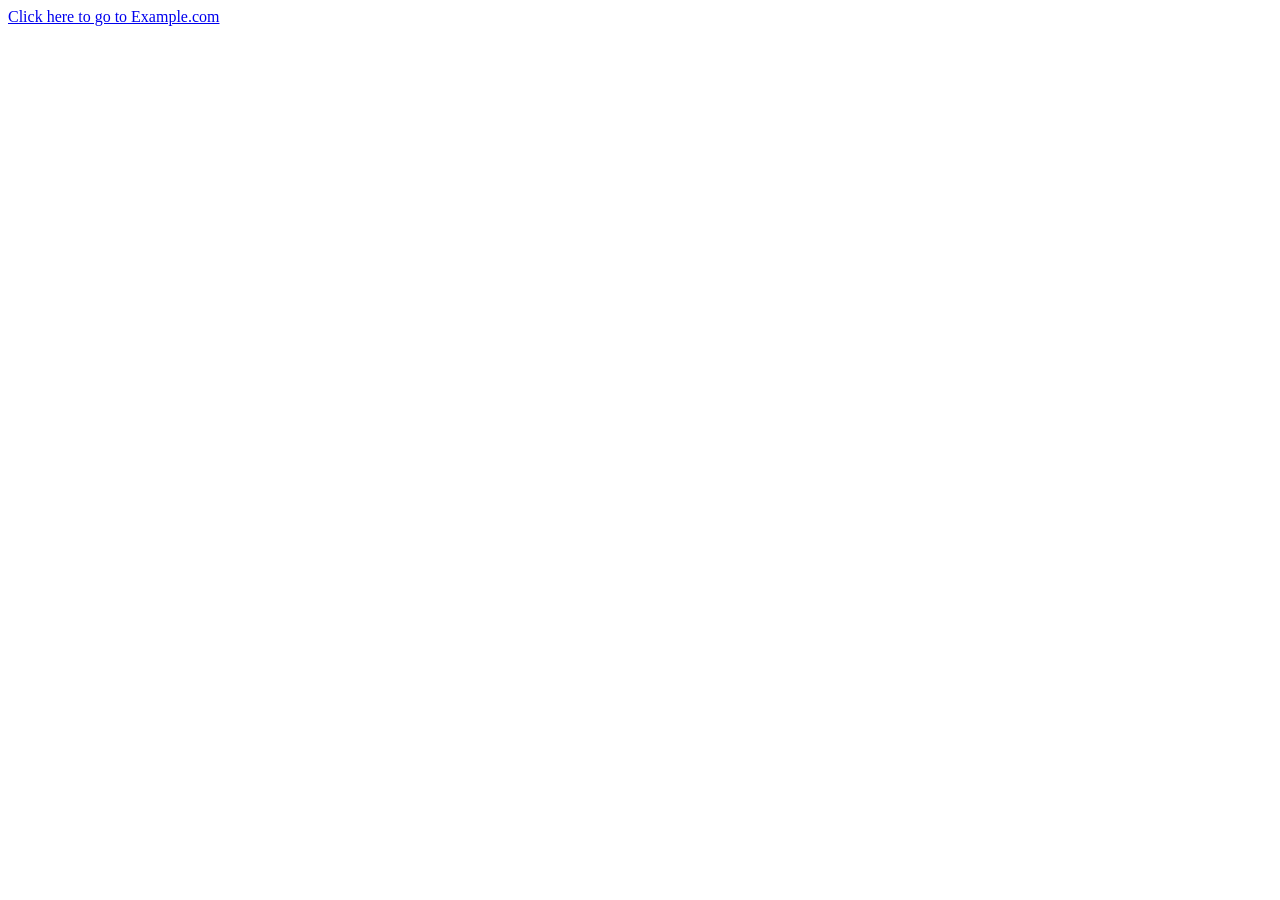
<file: Untitled-1.html>
<!DOCTYPE html>
<html>
<head>
    <title>Link Example</title>
</head>
<body>

<!-- This is a link that will take the user to another page -->
<a href="https://issatso.rnu.tn">Click here to go to Example.com</a>

</body>
</html>
</file>
